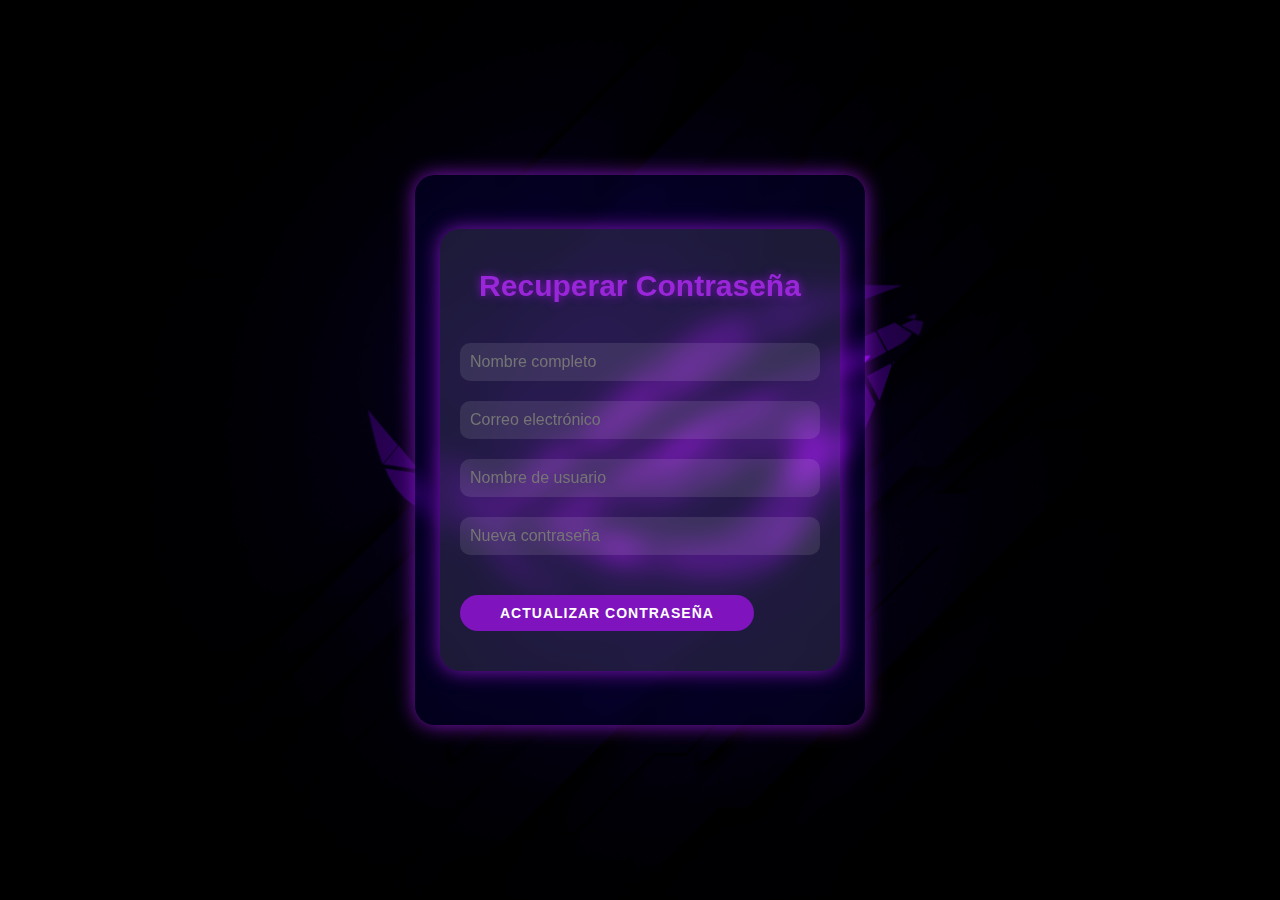
<file: Proyecto-web/assets/recovery.html>
<!DOCTYPE html>
<html lang="es">
<head>
    <meta charset="UTF-8">
    <meta name="viewport" content="width=device-width, initial-scale=1.0">
    <title>Recuperar Contraseña</title>
    <link rel="stylesheet" href="css/estilo_recovery.css">
</head>
<body>
    <style>
        body {
            cursor: url('img/cursor.png'), auto;
        }
    </style>
    <main>
        <div class="caja__trasera"></div> <!-- Contenedor trasero -->
        <div class="contenedor__login-register">
            <form action="db/recovery_acc.php" method="post">
                <h2>Recuperar Contraseña</h2>
                <input type="text" id="nombrecompleto" name="nombrecompleto" placeholder="Nombre completo" required>
                <input type="email" id="email" name="email" placeholder="Correo electrónico" required>
                <input type="text" id="usuario" name="usuario" placeholder="Nombre de usuario" required>
                <input type="password" id="nueva_contrasena" name="nueva_contrasena" placeholder="Nueva contraseña" required>
                <button type="submit">Actualizar Contraseña</button>
            </form>
        </div>
    </main>
</body>
</html>
</file>
<file: Proyecto-web/assets/css/estilo_recovery.css>
:root {
    --neon-purple: #7f13bd;
    --neon-purple-light: #9a26d9;
    --neon-purple-dark: #6e0598;
    --neon-pink: #FF26B0;
    --neon-blue: #26B0FF;
}

* {
    margin: 0;
    padding: 0;
    box-sizing: border-box;
    text-decoration: none;
    font-family: 'Roboto', sans-serif;
}

body {
    background-image: url(../img/bg9.png);
    background-size: cover;
    background-repeat: no-repeat;
    background-position: center;    
    background-attachment: fixed;
    color: #fff;
}

main {
    display: flex;
    justify-content: center;
    align-items: center;
    height: 100vh; /* Ocupa toda la altura de la ventana */
}

.caja__trasera {
    width: 100%;
    max-width: 450px; /* Aumentar el tamaño */
    height: 550px; /* Aumentar el tamaño */
    display: flex;
    justify-content: center;
    align-items: center; /* Centrar verticalmente */
    backdrop-filter: blur(10px);
    background-color: rgba(8, 0, 76, 0.3);
    border-radius: 20px; /* Mismo radio que el formulario */
    box-shadow: 0 0 20px var(--neon-purple);
    transition: all 0.3s ease;
    margin: 0 auto; /* Centrar horizontalmente */
}

.caja__trasera:hover {
    box-shadow: 0 0 30px var(--neon-purple-light);
}

.contenedor__login-register {
    display: flex;
    align-items: center;
    width: 100%;
    max-width: 400px; /* Igualar tamaño al contenedor trasero */
    position: absolute; /* Cambiado a absoluto para superponer */
    top: 50%; /* Centrar verticalmente */
    left: 50%; /* Centrar horizontalmente */
    transform: translate(-50%, -50%); /* Centrando en ambos ejes */
    transition: left 500ms cubic-bezier(0.175, 0.885, 0.320, 1.275);
}

.contenedor__login-register form {
    width: 100%;
    padding: 40px 20px; /* Ajustar padding */
    background: rgba(255, 255, 255, 0.1);
    border-radius: 20px;
    backdrop-filter: blur(10px);
    box-shadow: 0 0 20px var(--neon-purple);
    transition: all 0.3s ease;
}

.contenedor__login-register form h2 {
    font-size: 30px;
    text-align: center;
    margin-bottom: 20px;
    color: var(--neon-purple-light);
    text-shadow: 0 0 10px var(--neon-purple);
}

.contenedor__login-register form input {
    width: 100%;
    margin-top: 20px;
    padding: 10px;
    border: none;
    background: rgba(255, 255, 255, 0.1);
    font-size: 16px;
    outline: none;
    border-radius: 10px;
    color: #fff;
    transition: all 0.3s ease;
}

.contenedor__login-register form input:focus {
    box-shadow: 0 0 10px var(--neon-blue);
}

.contenedor__login-register form button {
    padding: 10px 40px;
    margin-top: 40px;
    border: none;
    font-size: 14px;
    background: var(--neon-purple);
    font-weight: 600;
    cursor: pointer;
    color: white;
    outline: none;
    border-radius: 25px;
    transition: all 0.3s ease;
    text-transform: uppercase;
    letter-spacing: 1px;
}

.contenedor__login-register form button:hover {
    background: var(--neon-purple-light);
    box-shadow: 0 0 15px var(--neon-purple);
}

@media screen and (max-width: 850px) {
    .caja__trasera {
        max-width: 350px;
        height: 400px; /* Ajustar el tamaño */
        flex-direction: column;
        margin: auto;
    }

    .contenedor__login-register {
        top: 50%; /* Centrar verticalmente */
        left: 50%; /* Centrar horizontalmente */
        transform: translate(-50%, -50%); /* Centrando en ambos ejes */
    }

    .contenedor__login-register form {
        position: relative;
    }
}

@keyframes neonPulse {
    0% {
        box-shadow: 0 0 10px var(--neon-purple);
    }
    50% {
        box-shadow: 0 0 20px var(--neon-purple-light), 0 0 30px var(--neon-pink);
    }
    100% {
        box-shadow: 0 0 10px var(--neon-purple);
    }
}

.caja__trasera, .contenedor__login-register form {
    animation: neonPulse 2s infinite;
}
</file>
